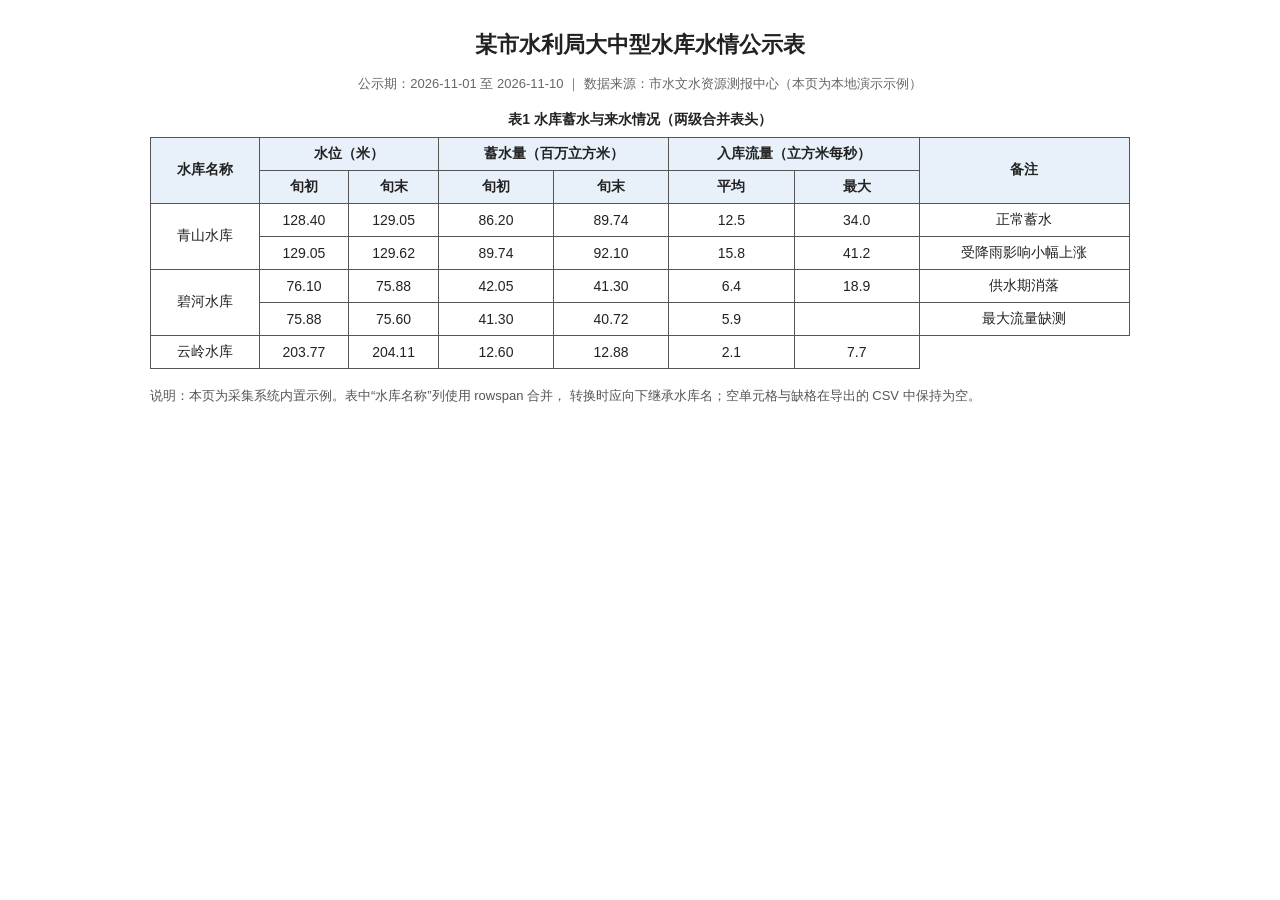
<file: app/static/samples/notice.html>
<!DOCTYPE html>
<html lang="zh-CN">
<head>
  <meta charset="utf-8">
  <title>2026年11月上旬大中型水库水情公示（示例）</title>
  <style>
    body { font-family: "PingFang SC", "Microsoft YaHei", "Noto Sans CJK SC", sans-serif;
      max-width: 980px; margin: 30px auto; color: #222; padding: 0 16px; }
    h1 { font-size: 22px; text-align: center; }
    .meta { text-align: center; color: #666; font-size: 13px; margin-bottom: 18px; }
    table { border-collapse: collapse; width: 100%; font-size: 14px; }
    caption { font-weight: 700; margin-bottom: 8px; }
    th, td { border: 1px solid #555; padding: 7px 9px; text-align: center; }
    thead th { background: #e8f1fa; }
    .note { margin-top: 18px; font-size: 13px; color: #555; }
  </style>
</head>
<body>
  <h1>某市水利局大中型水库水情公示表</h1>
  <p class="meta">公示期：2026-11-01 至 2026-11-10 ｜ 数据来源：市水文水资源测报中心（本页为本地演示示例）</p>

  <table id="water-level-table">
    <caption>表1 水库蓄水与来水情况（两级合并表头）</caption>
    <thead>
      <tr>
        <th rowspan="2">水库名称</th>
        <th colspan="2">水位（米）</th>
        <th colspan="2">蓄水量（百万立方米）</th>
        <th colspan="2">入库流量（立方米每秒）</th>
        <th rowspan="2">备注</th>
      </tr>
      <tr>
        <th>旬初</th>
        <th>旬末</th>
        <th>旬初</th>
        <th>旬末</th>
        <th>平均</th>
        <th>最大</th>
      </tr>
    </thead>
    <tbody>
      <tr>
        <td rowspan="2">青山水库</td>
        <td>128.40</td>
        <td>129.05</td>
        <td>86.20</td>
        <td>89.74</td>
        <td>12.5</td>
        <td>34.0</td>
        <td>正常蓄水</td>
      </tr>
      <tr>
        <td>129.05</td>
        <td>129.62</td>
        <td>89.74</td>
        <td>92.10</td>
        <td>15.8</td>
        <td>41.2</td>
        <td>受降雨影响小幅上涨</td>
      </tr>
      <tr>
        <td rowspan="2">碧河水库</td>
        <td>76.10</td>
        <td>75.88</td>
        <td>42.05</td>
        <td>41.30</td>
        <td>6.4</td>
        <td>18.9</td>
        <td>供水期消落</td>
      </tr>
      <tr>
        <!-- 故意留空的观测单元格：入库流量最大缺测，应保持为空 -->
        <td>75.88</td>
        <td>75.60</td>
        <td>41.30</td>
        <td>40.72</td>
        <td>5.9</td>
        <td></td>
        <td>最大流量缺测</td>
      </tr>
      <tr>
        <!-- 故意短一行：缺少最后一格，网格空位应导出为空值 -->
        <td>云岭水库</td>
        <td>203.77</td>
        <td>204.11</td>
        <td>12.60</td>
        <td>12.88</td>
        <td>2.1</td>
        <td>7.7</td>
      </tr>
    </tbody>
  </table>

  <p class="note">
    说明：本页为采集系统内置示例。表中“水库名称”列使用 rowspan 合并，
    转换时应向下继承水库名；空单元格与缺格在导出的 CSV 中保持为空。
  </p>
</body>
</html>
</file>
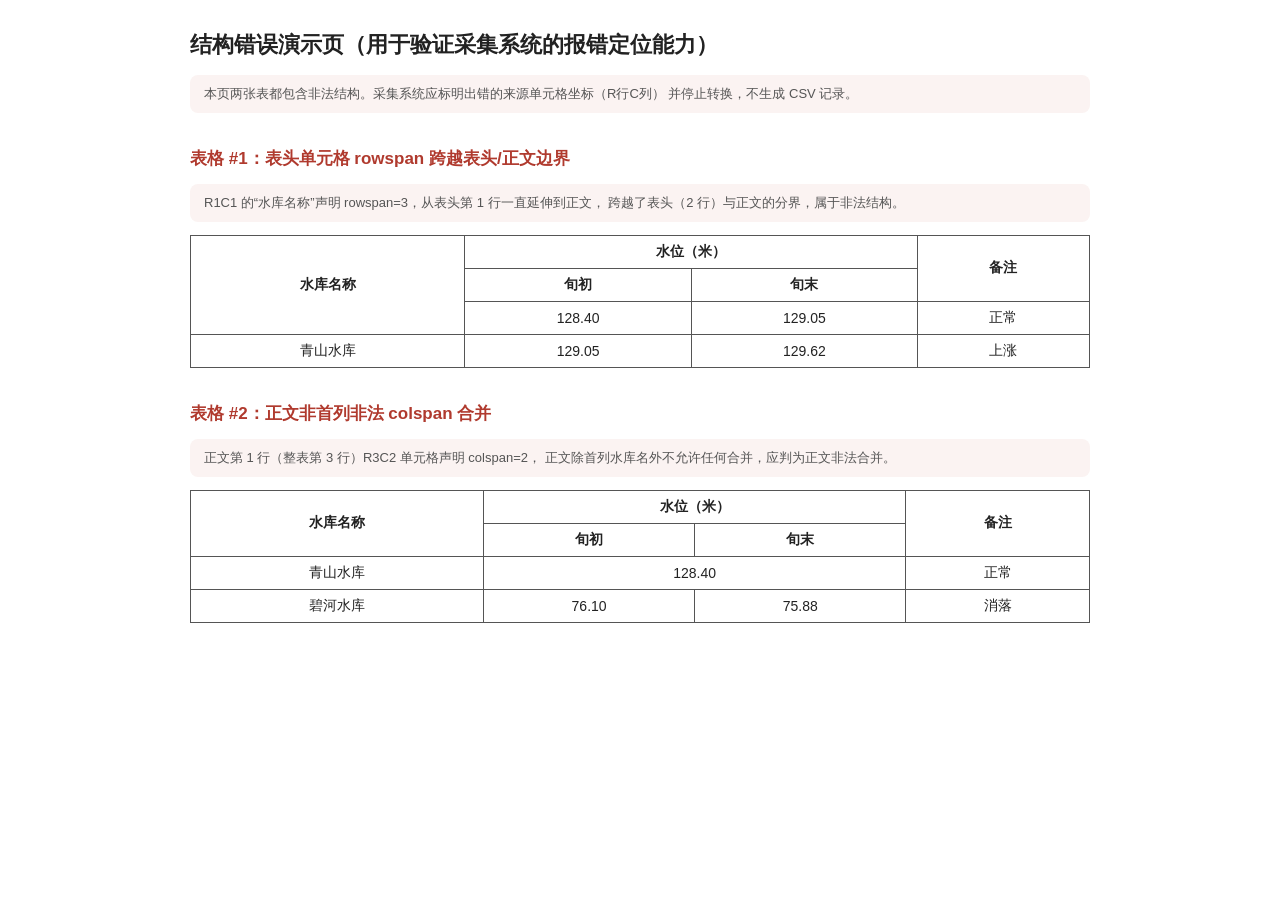
<file: app/static/samples/notice_error.html>
<!DOCTYPE html>
<html lang="zh-CN">
<head>
  <meta charset="utf-8">
  <title>结构错误演示公示页（示例）</title>
  <style>
    body { font-family: "PingFang SC", "Microsoft YaHei", "Noto Sans CJK SC", sans-serif;
      max-width: 900px; margin: 30px auto; color: #222; padding: 0 16px; }
    h1 { font-size: 22px; }
    h2 { font-size: 17px; color: #b03a2e; margin-top: 34px; }
    table { border-collapse: collapse; width: 100%; font-size: 14px; margin-bottom: 10px; }
    th, td { border: 1px solid #555; padding: 7px 9px; text-align: center; }
    thead th { background: #fdecea; }
    .desc { font-size: 13px; color: #555; background: #fbf3f2; padding: 10px 14px; border-radius: 8px; }
  </style>
</head>
<body>
  <h1>结构错误演示页（用于验证采集系统的报错定位能力）</h1>
  <p class="desc">
    本页两张表都包含非法结构。采集系统应标明出错的来源单元格坐标（R行C列）
    并停止转换，不生成 CSV 记录。
  </p>

  <h2>表格 #1：表头单元格 rowspan 跨越表头/正文边界</h2>
  <p class="desc">
    R1C1 的“水库名称”声明 rowspan=3，从表头第 1 行一直延伸到正文，
    跨越了表头（2 行）与正文的分界，属于非法结构。
  </p>
  <table>
    <tr>
      <th rowspan="3">水库名称</th>
      <th colspan="2">水位（米）</th>
      <th rowspan="2">备注</th>
    </tr>
    <tr>
      <th>旬初</th>
      <th>旬末</th>
    </tr>
    <tr>
      <td>128.40</td>
      <td>129.05</td>
      <td>正常</td>
    </tr>
    <tr>
      <td>青山水库</td>
      <td>129.05</td>
      <td>129.62</td>
      <td>上涨</td>
    </tr>
  </table>

  <h2>表格 #2：正文非首列非法 colspan 合并</h2>
  <p class="desc">
    正文第 1 行（整表第 3 行）R3C2 单元格声明 colspan=2，
    正文除首列水库名外不允许任何合并，应判为正文非法合并。
  </p>
  <table>
    <tr>
      <th rowspan="2">水库名称</th>
      <th colspan="2">水位（米）</th>
      <th rowspan="2">备注</th>
    </tr>
    <tr>
      <th>旬初</th>
      <th>旬末</th>
    </tr>
    <tr>
      <td>青山水库</td>
      <td colspan="2">128.40</td>
      <td>正常</td>
    </tr>
    <tr>
      <td>碧河水库</td>
      <td>76.10</td>
      <td>75.88</td>
      <td>消落</td>
    </tr>
  </table>
</body>
</html>
</file>
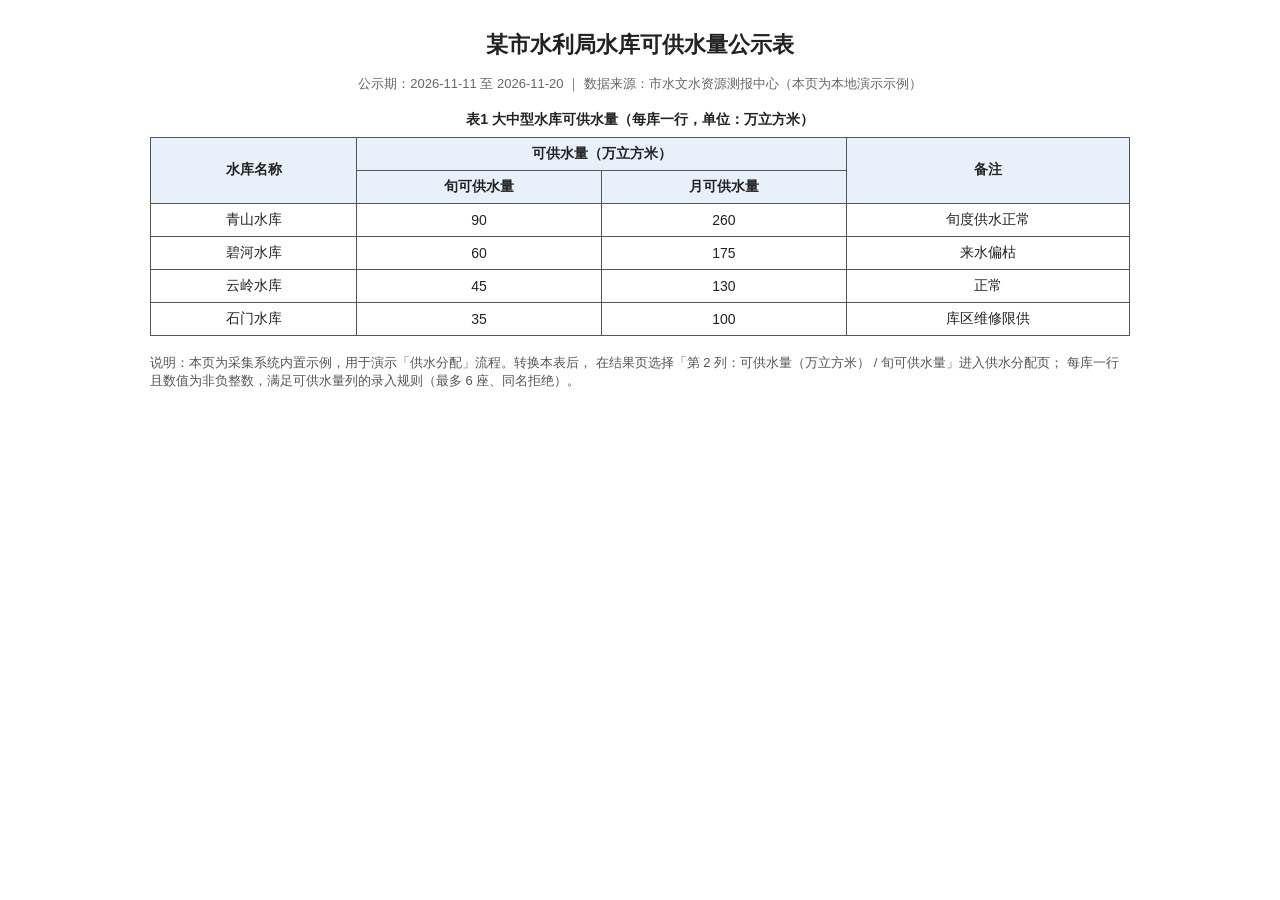
<file: app/static/samples/notice_supply.html>
<!DOCTYPE html>
<html lang="zh-CN">
<head>
  <meta charset="utf-8">
  <title>2026年11月中旬水库可供水量公示（示例）</title>
  <style>
    body { font-family: "PingFang SC", "Microsoft YaHei", "Noto Sans CJK SC", sans-serif;
      max-width: 980px; margin: 30px auto; color: #222; padding: 0 16px; }
    h1 { font-size: 22px; text-align: center; }
    .meta { text-align: center; color: #666; font-size: 13px; margin-bottom: 18px; }
    table { border-collapse: collapse; width: 100%; font-size: 14px; }
    caption { font-weight: 700; margin-bottom: 8px; }
    th, td { border: 1px solid #555; padding: 7px 9px; text-align: center; }
    thead th { background: #e8f1fa; }
    .note { margin-top: 18px; font-size: 13px; color: #555; }
  </style>
</head>
<body>
  <h1>某市水利局水库可供水量公示表</h1>
  <p class="meta">公示期：2026-11-11 至 2026-11-20 ｜ 数据来源：市水文水资源测报中心（本页为本地演示示例）</p>

  <table id="supply-table">
    <caption>表1 大中型水库可供水量（每库一行，单位：万立方米）</caption>
    <thead>
      <tr>
        <th rowspan="2">水库名称</th>
        <th colspan="2">可供水量（万立方米）</th>
        <th rowspan="2">备注</th>
      </tr>
      <tr>
        <th>旬可供水量</th>
        <th>月可供水量</th>
      </tr>
    </thead>
    <tbody>
      <tr>
        <td>青山水库</td>
        <td>90</td>
        <td>260</td>
        <td>旬度供水正常</td>
      </tr>
      <tr>
        <td>碧河水库</td>
        <td>60</td>
        <td>175</td>
        <td>来水偏枯</td>
      </tr>
      <tr>
        <td>云岭水库</td>
        <td>45</td>
        <td>130</td>
        <td>正常</td>
      </tr>
      <tr>
        <td>石门水库</td>
        <td>35</td>
        <td>100</td>
        <td>库区维修限供</td>
      </tr>
    </tbody>
  </table>

  <p class="note">
    说明：本页为采集系统内置示例，用于演示「供水分配」流程。转换本表后，
    在结果页选择「第 2 列：可供水量（万立方米） / 旬可供水量」进入供水分配页；
    每库一行且数值为非负整数，满足可供水量列的录入规则（最多 6 座、同名拒绝）。
  </p>
</body>
</html>
</file>
